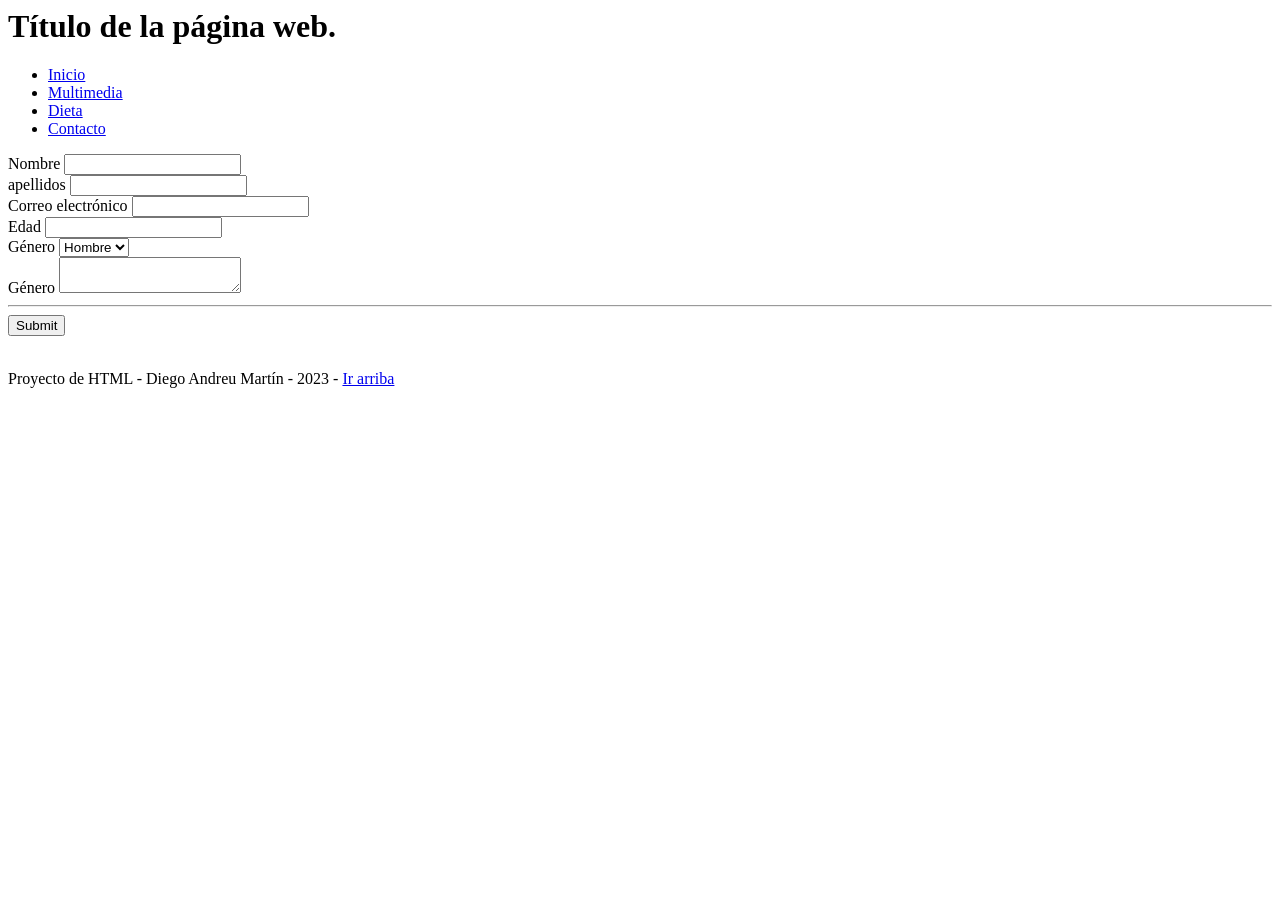
<file: contacto.html>
<html>
    <head>
        <meta charset="UTF-8">
        <link rel="icon" type="images/png" href="images/logo.png">
        <title>La Plaza Hispana</title>
    </head>
    <body>
        <header>

    <h1>Título de la página web.</h1>

    <nav>
        <ul>
            <li><a href="index.html">Inicio</a></li>
            <li><a href="multimedia.html">Multimedia</a></li>
            <li><a href="dieta.html">Dieta</a></li>
            <li><a href="contacto.html">Contacto</a></li>
        </ul>
    </nav>
        </header>

        <main>
            <section id="contacto">
                <form>
                    <div>
                        <label for="nombre">Nombre</label>
                        <input type="text" id="nombre" />
                    </div>
                    <div>
                        <label for="apellidos">apellidos</label>
                        <input type="text" id="apellidos" />
                    </div>
                    <div>
                        <label for="email">Correo electrónico</label>
                        <input type="email" id="email" />
                    </div>
                    <div>
                        <label for="edad">Edad</label>
                        <input type="number" id=edad/>
                    </div>
                    <div>
                        <label for="genero">Género</label>
                        <select id="genero">
                            <option value="hombre">Hombre</option>
                            <option value="mujer">Mujer</option>
                        </select>
                    </div>
                    <div>
                        <label for="motivo">Género</label>
                        <textarea id="motivo"></textarea>
                    </div>
                    <hr />
                    <input type="submit"></input>
                </form>

            </section>
            </table>
        </main>
        <br />
            <footer>
                Proyecto de HTML - Diego Andreu Martín - 2023 - <a href="#top">Ir arriba</a>
            </footer>
        </header>
    </body>
</html>
</file>
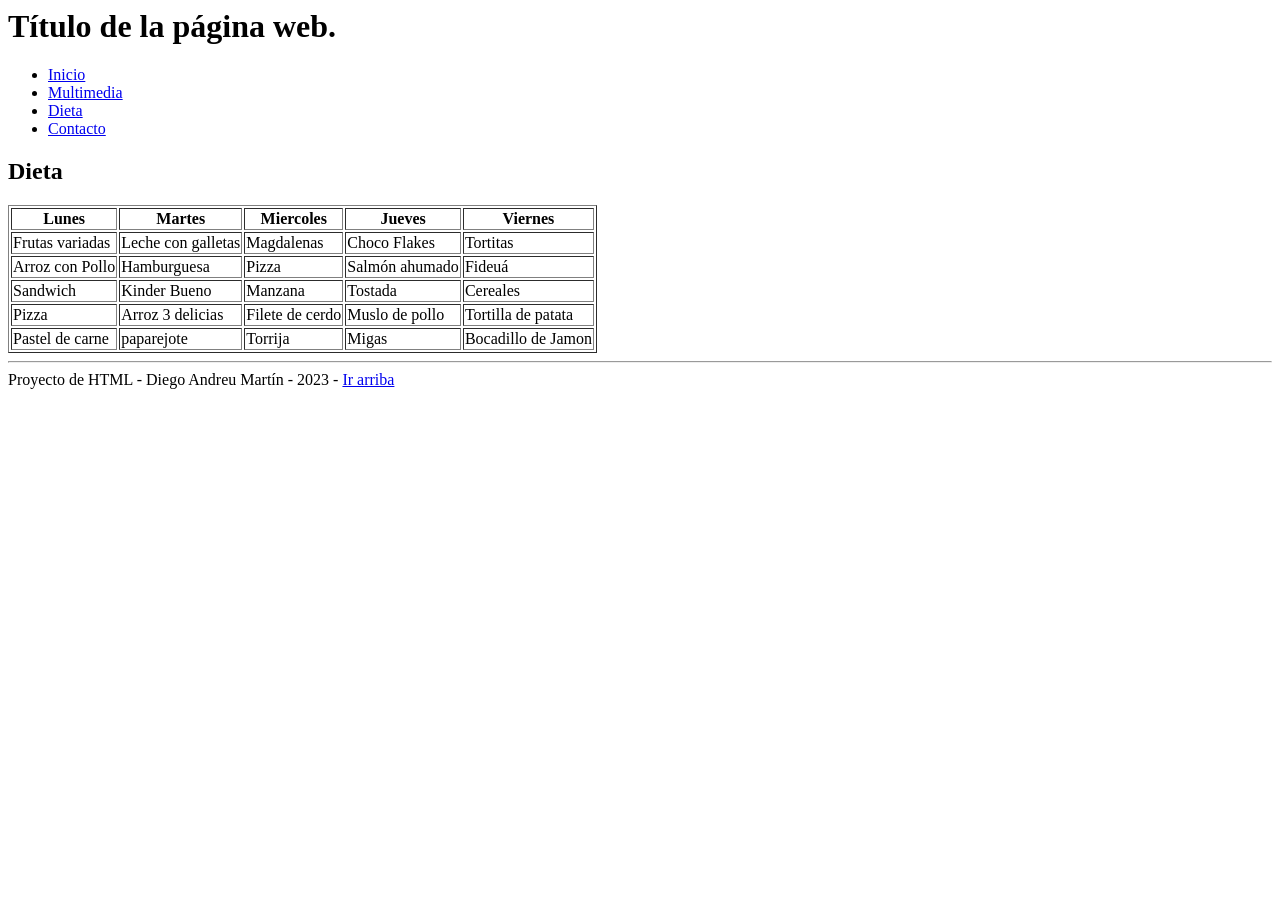
<file: dieta.html>
<html>
    <head>
        <meta charset="UTF-8">
        <link rel="icon" type="images/png" href="images/logo.png">
        <title>La Plaza Hispana</title>
    </head>
    <body>
        <header>

    <h1>Título de la página web.</h1>

    <nav>
        <ul>
            <li><a href="index.html">Inicio</a></li>
            <li><a href="multimedia.html">Multimedia</a></li>
            <li><a href="dieta.html">Dieta</a></li>
            <li><a href="#">Contacto</a></li>
        </ul>
    </nav>
        </header>

        <main>
            <h2>Dieta</h2>
            <table border="1">
                <tr>
                    <th>Lunes</th>
                    <th>Martes</th>
                    <th>Miercoles</th>
                    <th>Jueves</th>
                    <th>Viernes</th>
                </tr>
                <tr>
                    <td>Frutas variadas</td>
                    <td>Leche con galletas</td>
                    <td>Magdalenas</td>
                    <td>Choco Flakes</td>
                    <td>Tortitas</td>
                </tr>
                <tr>
                    <td>Arroz con Pollo</td>
                    <td>Hamburguesa</td>
                    <td>Pizza</td>
                    <td>Salmón ahumado</td>
                    <td>Fideuá</td>
                </tr>
                <tr>
                    <td>Sandwich</td>
                    <td>Kinder Bueno</td>
                    <td>Manzana</td>
                    <td>Tostada</td>
                    <td>Cereales</td>
                </tr>
                <tr>
                    <td>Pizza</td>
                    <td>Arroz 3 delicias</td>
                    <td>Filete de cerdo</td>
                    <td>Muslo de pollo</td>
                    <td>Tortilla de patata</td>
                </tr>
                <tr>
                    <td>Pastel de carne</td>
                    <td>paparejote</td>
                    <td>Torrija</td>
                    <td>Migas</td>
                    <td>Bocadillo de Jamon</td>
                </tr>
            </table>
        </main>
        <hr />
            <footer>
                Proyecto de HTML - Diego Andreu Martín - 2023 - <a href="#top">Ir arriba</a>
            </footer>
        </header>
    </body>
</html>
</file>
